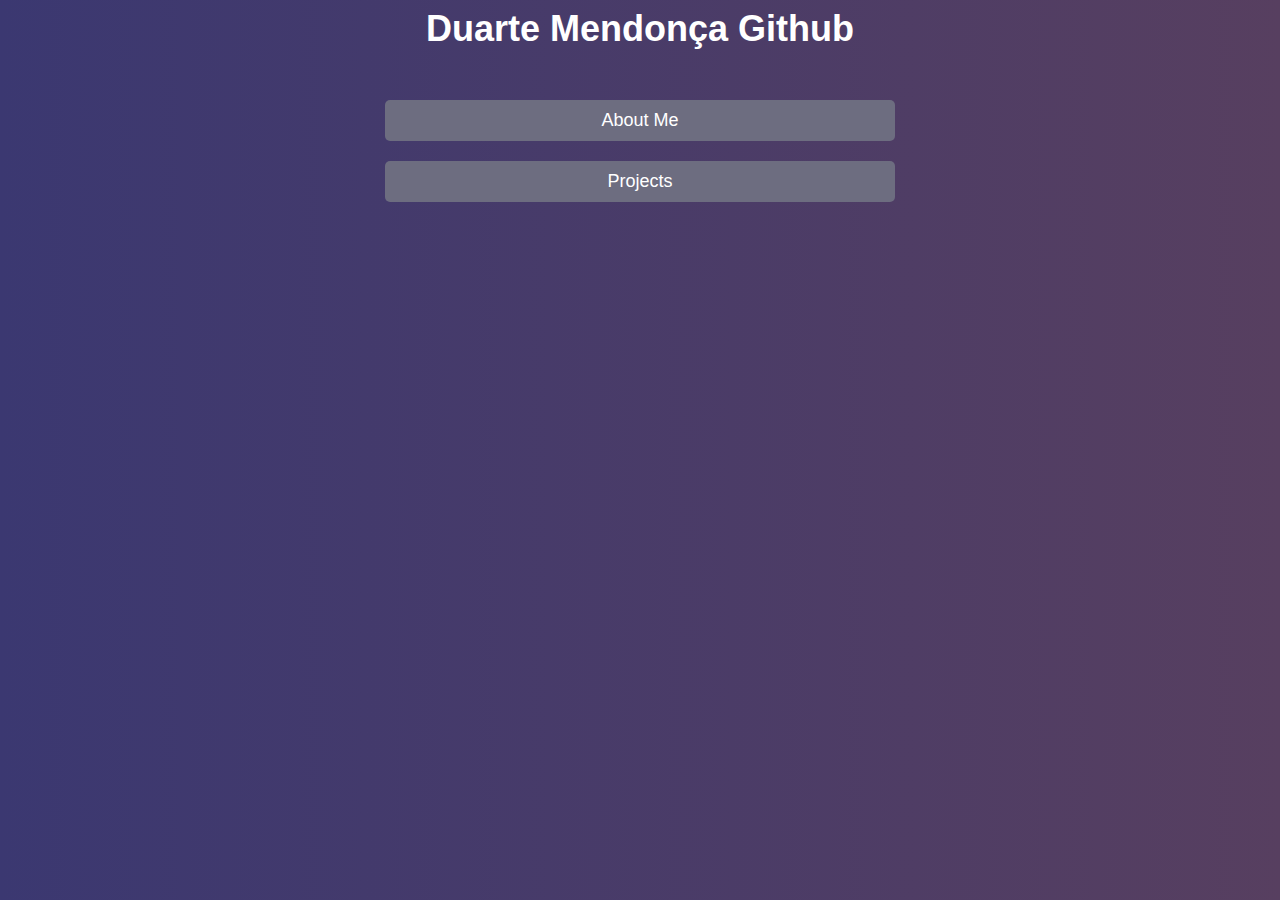
<file: index.html>
<!DOCTYPE html>
<html lang="en">
<head>
    <meta charset="UTF-8">
    <meta name="viewport" content="width=device-width, initial-scale=1.0">
    <title>Duarte Mendonça Github</title>
    <link rel="stylesheet" href="style.css">
</head>
<body>
    <div class="container">

   
            <h1>Duarte Mendonça Github</h1>
       
            <div class="button-container">

                <a href="aboutME.html" class="button">About Me</a>
          
            </div>

            
            <div class="button-container">

                
                <a href="projects.html" class="button">Projects</a>
            </div>
           
     

    </div>

</body>
</html>
</file>
<file: style.css>
body {
  text-align: center;
  font-family: 'Segoe UI', Tahoma, Geneva, Verdana, sans-serif;
  background: linear-gradient(90deg, rgba(21,132,154,1) 0%, rgba(59,56,113,1) 0%, rgba(87,63,96,1) 100%);
  color:white;
  font-size: 18px;
}

.container {
  width: 80%; /* Adjust the width as needed */
  margin: 0 auto; /* Center the container */
}

.section-container {
  text-align: left; /* Align text to the left within the container */
  padding-left: 20px; /* Add padding to the left */
}

img.image-style{
  width: 640px;
  height: 360px;
  display: block;
  margin: 0 auto; 
  border: 3px solid white;
} 

h1, h2, h3, h4, p, ul {
  margin: 0; /* Remove default margin for consistency */
  margin-bottom: 40px;
  
}

/* Add padding or margin as needed for spacing */
h4,h3 {
  margin-top: 30px;
  

}

a{
  color: white;
}


video{
  border: 3px solid white;
}

.button-container {
  display: flex;
  justify-content: center;
  align-items: center;
}

a.button {
  
  display: block;
  padding: 10px 20px;
  margin: 10px;
  text-decoration: none;
  color: #fff;
  background-color: #6d6d80;
  border-radius: 5px;
  transition: background-color 0.3s ease;
  font-size: 18px;
  width: 470px;
}

a.button:hover {
  background-color: #4d4d5c;
}
</file>
